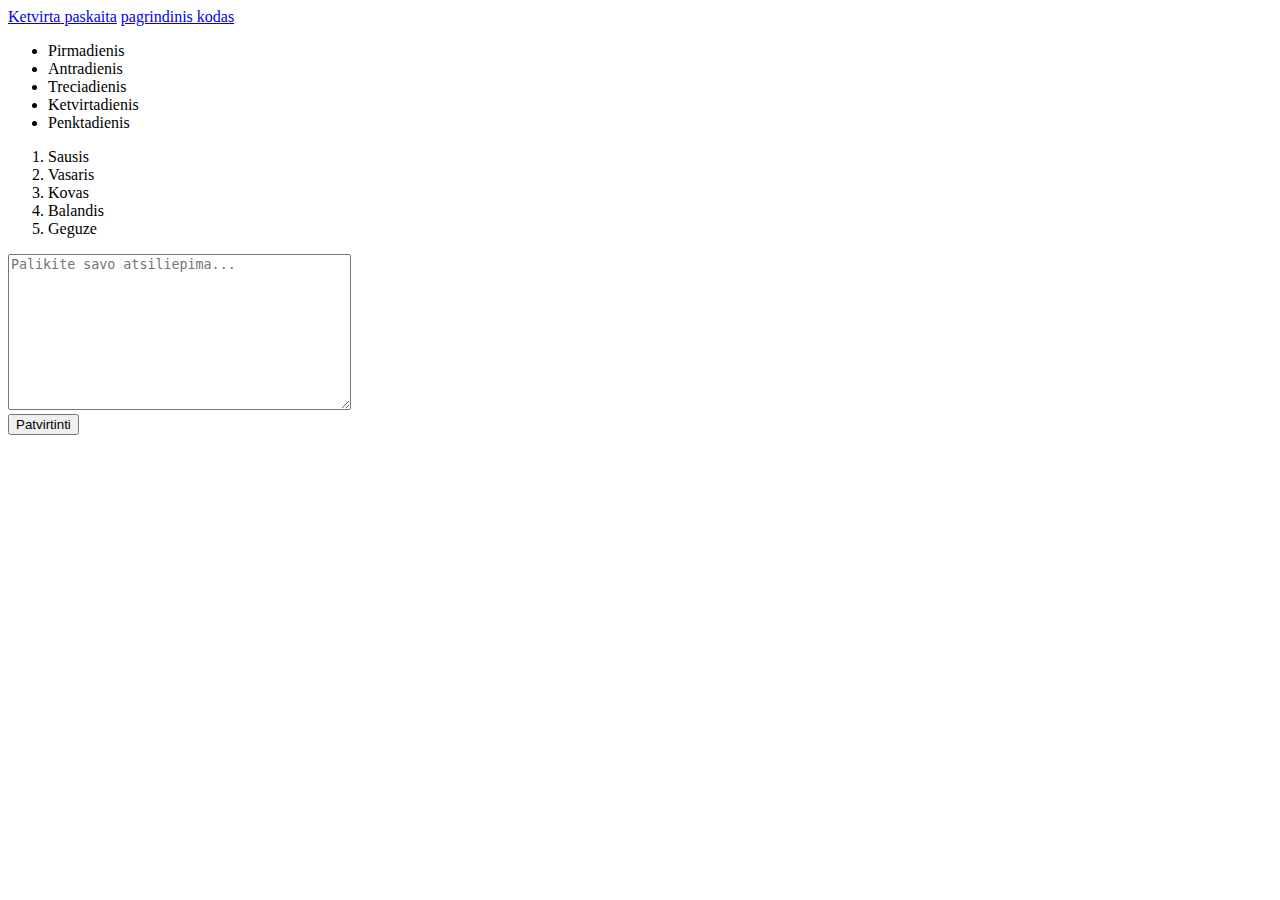
<file: index.html>
<!DOCTYPE html>
<html lang="en">
  <head>
    <meta charset="UTF-8" />
    <meta name="viewport" content="width=device-width, initial-scale=1.0" />
    <title>My new title</title>
  </head>
  <body>
    <header>
      <a href="/ketvirta.html">Ketvirta paskaita</a>
      <a href="/index.html">pagrindinis kodas</a>
    </header>
    <!-- lists -->

    <!-- unordered list -->
    <ul>
      <li>Pirmadienis</li>
      <li>Antradienis</li>
      <li>Treciadienis</li>
      <li>Ketvirtadienis</li>
      <li>Penktadienis</li>
    </ul>

    <!-- ordered list -->
    <ol>
      <li>Sausis</li>
      <li>Vasaris</li>
      <li>Kovas</li>
      <li>Balandis</li>
      <li>Geguze</li>
    </ol>

    <!-- textarea -->

    <textarea
      name=""
      id=""
      rows="10"
      cols="40"
      placeholder="Palikite savo atsiliepima..."
    ></textarea>
    <br />
    <button>Patvirtinti</button>
    <br />
    <br />
    <iframe
      src="https://www.google.com/maps/embed?pb=!1m18!1m12!1m3!1d2295.4175013668073!2d24.01004047713993!3d54.87803875902622!2m3!1f0!2f0!3f0!3m2!1i1024!2i768!4f13.1!3m3!1m2!1s0x46e73d5455f18847%3A0x95fc38b20152afbf!2sKaunas%20Reservoir%20Quay!5e0!3m2!1sen!2slt!4v1722525235730!5m2!1sen!2slt"
      width="660"
      height="200"
      style="border: 0"
      allowfullscreen=""
      loading="lazy"
      referrerpolicy="no-referrer-when-downgrade"
    ></iframe>
    <br />
    <br />
    <iframe
      width="660"
      height="200"
      src="https://www.youtube.com/embed/aKwkMZbeeGo?si=J044ZtX1_DpBEP03"
      title="YouTube video player"
      frameborder="0"
      allow="accelerometer; autoplay; clipboard-write; encrypted-media; gyroscope; picture-in-picture; web-share"
      referrerpolicy="strict-origin-when-cross-origin"
      allowfullscreen
    ></iframe>
  </body>
</html>
</file>
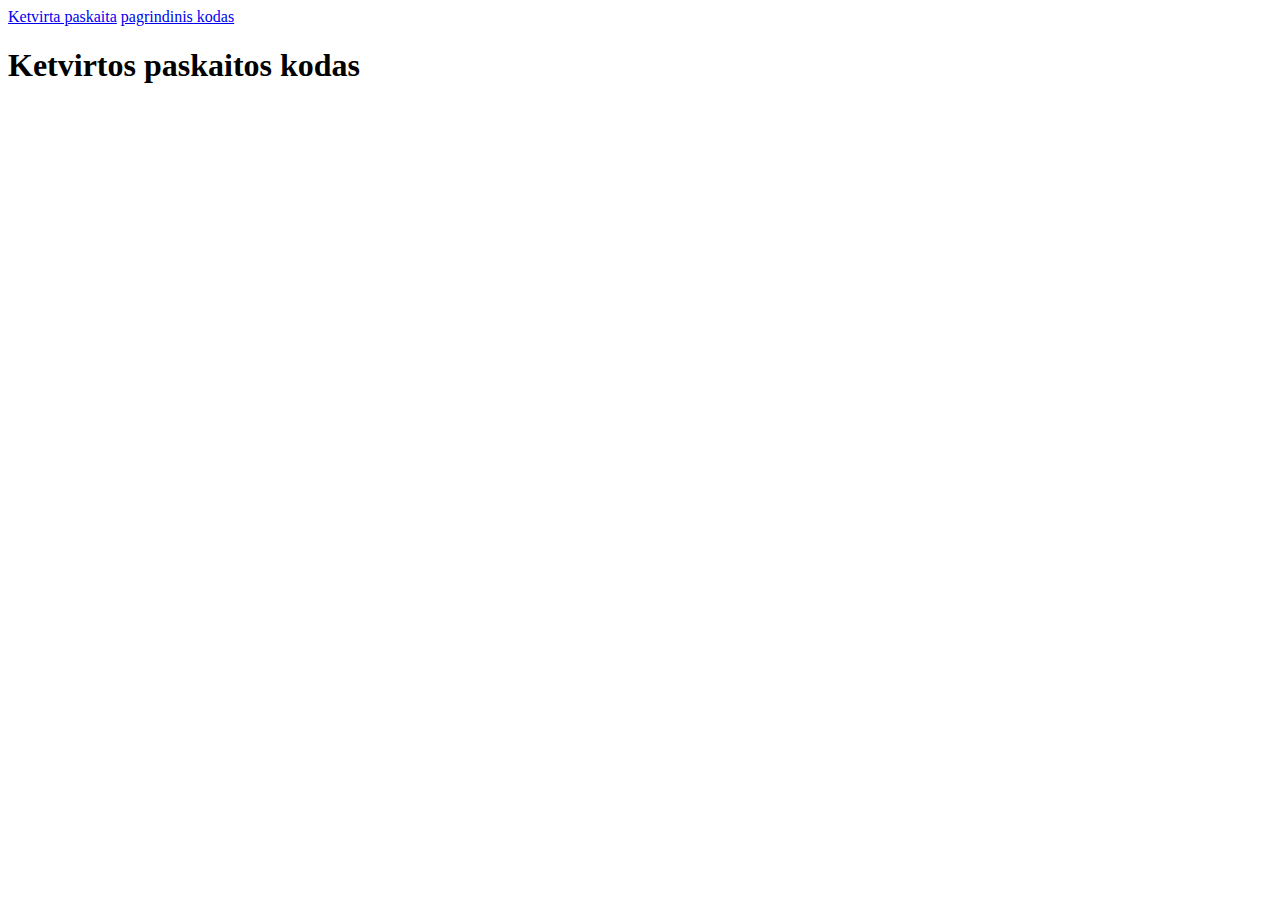
<file: ketvirta.html>
<!DOCTYPE html>
<html lang="en">
  <head>
    <meta charset="UTF-8" />
    <meta name="viewport" content="width=device-width, initial-scale=1.0" />
    <title>My new title</title>
  </head>
  <body>
    <header>
      <a href="/ketvirta.html">Ketvirta paskaita</a>
      <a href="/index.html">pagrindinis kodas</a>
    </header>
    <h1>Ketvirtos paskaitos kodas</h1>
    <!-- <header>
      <div>
        <div>
          <img
            height="100"
            src="https://i.postimg.cc/76Y92YX1/telianew2011-removebg-preview.png"
            alt="Telia logotipas"
          />
        </div>

        <div></div>
        <div><p>Privatiems</p></div>
      </div>

      <div>
        <div>
          <div><p>Paslaugos</p></div>
          <div><p>Paslaugos</p></div>
          <a
            href="https://www.telia.lt/privatiems/akcijos/prekems-ir-irangai"
            target="_blank"
            >Akcijos ir naujienos</a
          >
          <a href="https://www.telia.lt/privatiems/pagalba" target="_blank"
            >Pagalba</a
          >
        </div>
        <div></div>
        <button>Prisijungti</button>
      </div>
    </header>

    <section>
      <div>
        <div>
          <p></p>
          <img src="" alt="" />
        </div>

        <div>
          <p></p>
          <img src="" alt="" />
        </div>

        <div>
          <p></p>
          <img src="" alt="" />
        </div>
      </div>
    </section>

    <section></section>
    <footer>
      <div>
        <div></div>

        <div></div>
      </div>

      <div>
        <div></div>
        <div></div>
        <div></div>
        <div></div>
      </div>

      <div>
        <div></div>
        <div>
          <a href="">Slapuku</a>
          <a href=""></a>
          <a href=""></a>
        </div>
      </div>
    </footer>
    <h3>Lake como</h3>
    <img
      width="200"
      src="https://travelswithaudrey.com/wp-content/uploads/2020/08/Europe-2010-106.jpg"
      alt=""
    /> -->
  </body>
</html>
</file>
